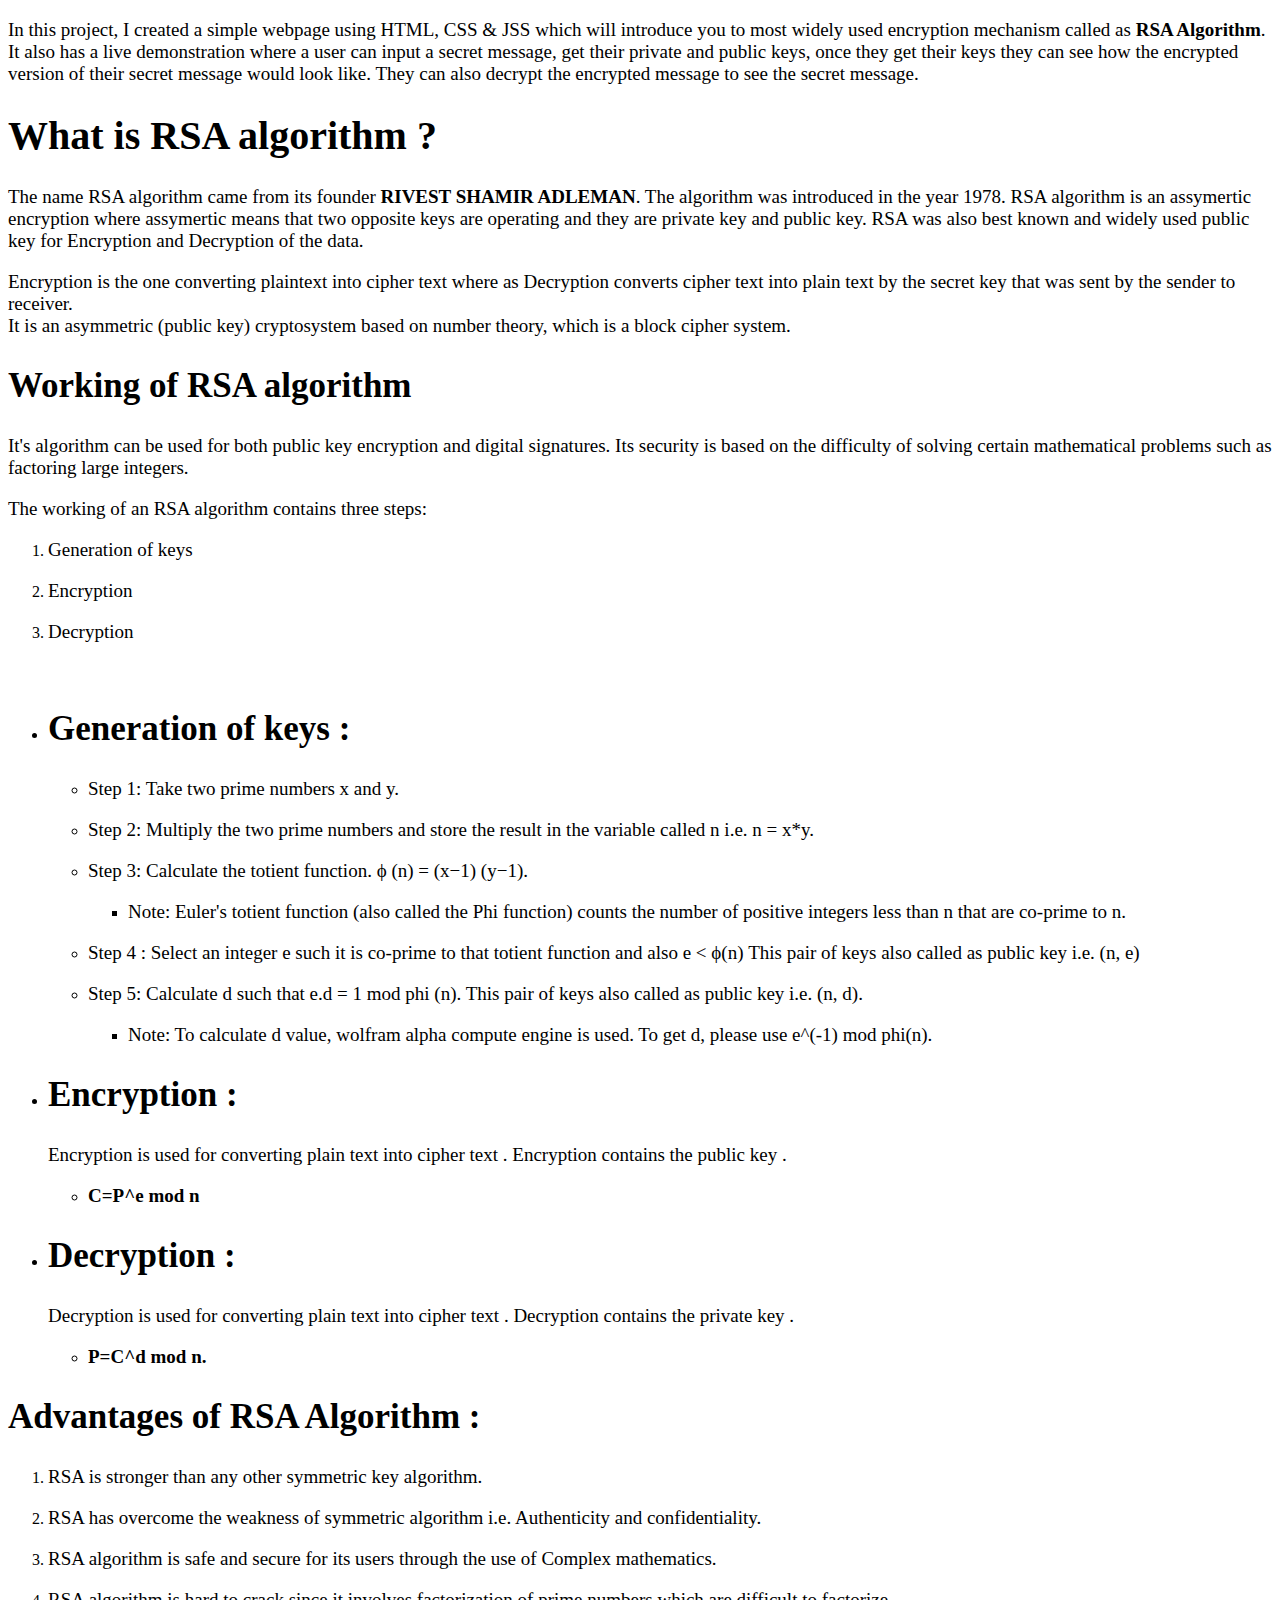
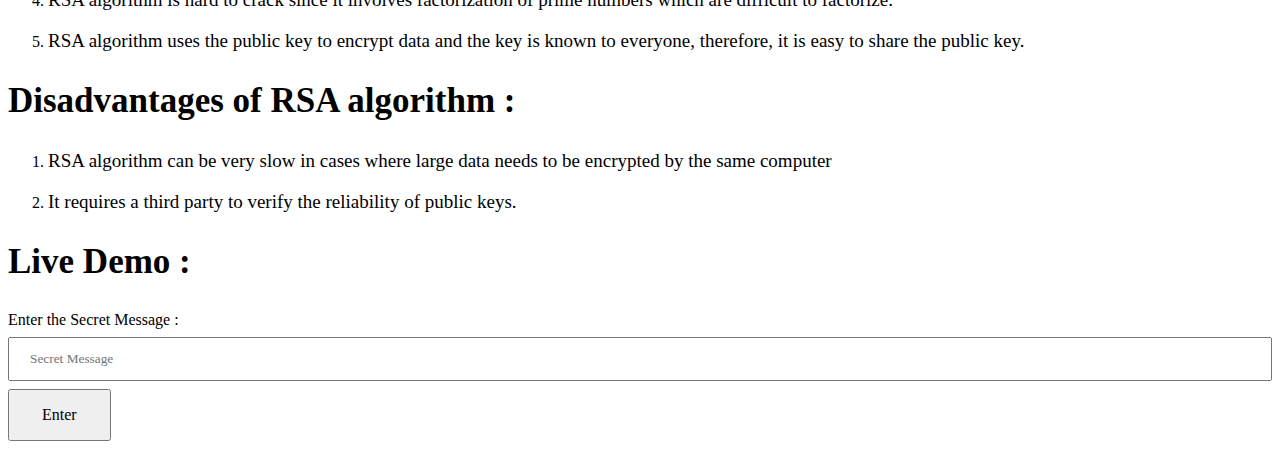
<file: index.html>
<!DOCTYPE html>
 <html lang="en" dir="ltr">
   <head>
     <style>
h1 {
  font-size: 40px;
}
h2 {
  font-size: 35px;
}
h3{
  font-size: 24px;
}
h4{
  font-size: 19px;
}
h5{
  font-size: 15px;
}
p {
  font-size: 19px;
}
</style>

     <meta charset="utf-8">
     <meta name = "viewport" content = "width = device-width, intial-scale = 1">
     <title>RSA ALGORITHM</title>
      <link rel="stylesheet" href="style.css">

   </head>

   <script src="logic.js"></script>
   <body>
     <div class="container">

     <p style="text-align:left"> In this project, I created a simple webpage using HTML, CSS & JSS which will introduce you to most widely used
       encryption mechanism called as<b> RSA Algorithm</b>. It also has a live demonstration where a user can input a secret message, get their private and
       public keys, once they get their keys they can see how the encrypted version of their secret message would look like. They can also decrypt the encrypted message
       to see the secret message.
     </p>

     <h1>What is RSA algorithm ?</h1>

              <p style="text-align:left"> The name RSA algorithm came from its founder <b>RIVEST SHAMIR ADLEMAN</b>. The algorithm was introduced in the year 1978.
              RSA algorithm is an assymertic encryption where assymertic means that two opposite keys are operating and they are private key
              and public key. RSA was also best known and widely used public key for Encryption and Decryption of the data.</p>


              <p style="text-align:left-right">Encryption is the one converting plaintext into cipher text where as Decryption converts cipher text into plain text by the secret key that was sent by the sender to receiver.<br>
 It is an asymmetric (public key) cryptosystem based on number theory, which is a block cipher system.
</p>
<h2><b>Working of RSA algorithm</b></h2>
<p>It's algorithm can be used for both public key encryption and digital signatures. Its security is based on the difficulty of solving certain mathematical problems such as factoring large integers.</p>
      <p>The working of an RSA algorithm contains three steps:</p>
      <ol>
        <li><p>Generation of keys </p></li>
        <li><p>Encryption</p></li>
        <li><p>Decryption</p></li>
        </ol>
  <br>
  <ul>

<li><h2><b>Generation of keys : </b></h2></li>

<ul>
      <li><p>Step 1:  Take two prime numbers x and y.</p></li>
      <li><p>Step 2:  Multiply the two prime numbers and store the result in the variable
                    called n i.e. n = x*y.
</p></li>
         <li><p>Step 3:  Calculate the totient function.
                       ϕ (n) = (x−1) (y−1).
<ul>
                  <li><p>Note: Euler's totient function (also called the Phi function) counts the number of positive integers less than n that are co-prime to n. </p></li>
</ul>
</p></li>
        <li><p>Step 4 :  Select an integer e such it is co-prime to that totient function and also  e < ϕ(n) This pair of keys also called as public key i.e. (n, e)
</p></li>
        <li><p>Step 5: Calculate d such that e.d = 1 mod phi (n).
	                	This pair of keys also called as public key i.e. (n, d).
                    <ul>
                    <li><p>Note: To calculate d value, wolfram alpha compute engine is used. To get d, please use e^(-1) mod phi(n). </p></li>
                  </ul>
</p></li>
  </ul>
        <li><h2><b>Encryption : </b></h2>
          <p>Encryption is used for converting plain text into cipher text . Encryption contains the public key .</p>
    <ul>
      <li><p><b>C=P^e mod n</b></p></li>
    </ul>
</ul>
<ul>
  <li><h2><b>Decryption : </b></h2></li>
  <p>Decryption is used for converting plain text into cipher text . Decryption contains the private key .</p>
  <ul>
    <li><p><b>P=C^d mod n.</b></p></li>
  </ul>
</ul>
<h2><b>Advantages of RSA Algorithm :</b></h2>
<ol>
  <li><p>RSA is stronger than any other symmetric key algorithm.</p></li>
  <li><p>RSA has overcome the weakness of symmetric algorithm
            i.e. Authenticity and confidentiality.
</p></li>
<li><p>RSA algorithm is safe and secure for its users through the use of
 Complex mathematics.
</p></li>
<li><p>RSA algorithm is hard to crack since it involves factorization of prime
numbers which are difficult to factorize.
</p></li>
<li><p>RSA algorithm uses the public key to encrypt data and the key is
            known to everyone, therefore, it is easy to share the public key.
</p></li>

</ol>
<h2><b>Disadvantages of RSA algorithm : </b></h2>
<ol>
  <li><p>RSA algorithm can be very slow in cases where large data needs to be encrypted by the same computer</p></li>
  <li><p>It requires a third party to verify the reliability of public keys.</p></li>
</ol>


<h2><b>Live Demo :</b></h2>
<form>
  <label for="fname">Enter the Secret Message : </label>
  <input id="secretMess" type = "text" placeholder="Secret Message"/>
</form>
<button  class="button" onclick="key()" >Enter</button>
</div>


   </body>

 </html>
</file>
<file: style.css>
*
{
  marign: 10px;
    font-family: Segoe UI;

}
.container
{
  width: 800;
}

input[type=text] {
  width: 100%;
  padding: 12px 20px;
  margin: 8px 0;
  box-sizing: border-box;
}

.button {
  color: black;
  padding: 15px 32px;
  text-align: center;
  text-decoration: none;
  display: inline-block;
  font-size: 16px;
}
.button{
  ba
}
</file>
